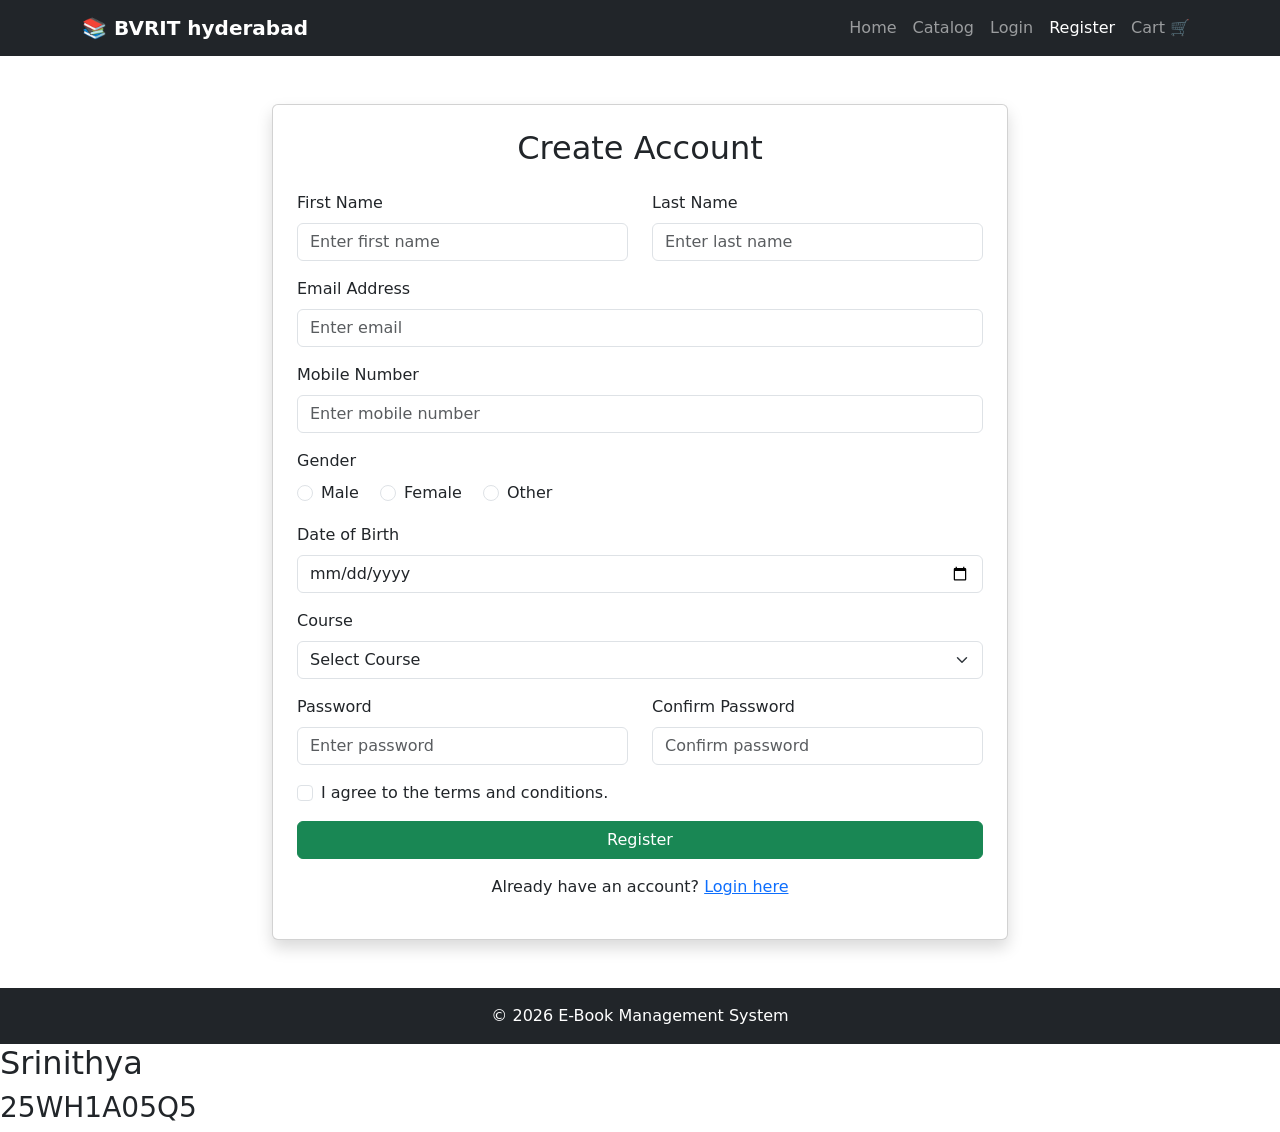
<file: register.html>
<!DOCTYPE html>

<html lang="en">

<head>


<meta charset="UTF-8">

<meta name="viewport"
      content="width=device-width, initial-scale=1.0">

<title>Registration - E-Book Store</title>

<!-- Bootstrap CSS -->

<link href="https://cdn.jsdelivr.net/npm/bootstrap@5.3.8/dist/css/bootstrap.min.css"
      rel="stylesheet">


</head>

<body>
<!-- ================= NAVBAR ================= -->

<nav class="navbar navbar-expand-lg navbar-dark bg-dark">


<div class="container">

    <a class="navbar-brand fw-bold"
       href="index.html">

        📚 BVRIT hyderabad

    </a>


    <button class="navbar-toggler"
            type="button"
            data-bs-toggle="collapse"
            data-bs-target="#navbarNav">

        <span class="navbar-toggler-icon"></span>

    </button>
    <div class="collapse navbar-collapse"
         id="navbarNav">

        <ul class="navbar-nav ms-auto">

            <li class="nav-item">
                <a class="nav-link"
                   href="index.html">
                    Home
                </a>
            </li>

            <li class="nav-item">
                <a class="nav-link"
                   href="catalog.html">
                    Catalog
                </a>
            </li>

            <li class="nav-item">
                <a class="nav-link"
                   href="login.html">
                    Login
                </a>
            </li>

            <li class="nav-item">
                <a class="nav-link active"
                   href="register.html">
                    Register
                </a>
            </li>

            <li class="nav-item">
                <a class="nav-link"
                   href="cart.html">
                    Cart 🛒
                </a>
            </li>

        </ul>

    </div>

</div>


</nav>

<!-- ================= REGISTRATION ================= -->

<div class="container my-5">


<div class="row justify-content-center">

    <div class="col-12 col-md-10 col-lg-8">

        <div class="card shadow">

            <div class="card-body p-4">

                <h2 class="text-center mb-4">
                    Create Account
                </h2>


                <form>


                    <!-- Name -->

                    <div class="row">

                        <div class="col-12 col-md-6 mb-3">

                            <label for="firstName"
                                   class="form-label">

                                First Name

                            </label>

                            <input type="text"
                                   id="firstName"
                                   class="form-control"
                                   placeholder="Enter first name"
                                   required>

                        </div>


                        <div class="col-12 col-md-6 mb-3">

                            <label for="lastName"
                                   class="form-label">

                                Last Name

                            </label>

                            <input type="text"
                                   id="lastName"
                                   class="form-control"
                                   placeholder="Enter last name"
                                   required>

                        </div>

                    </div>


                    <!-- Email -->

                    <div class="mb-3">

                        <label for="email"
                               class="form-label">

                            Email Address

                        </label>

                        <input type="email"
                               id="email"
                               class="form-control"
                               placeholder="Enter email"
                               required>

                    </div>


                    <!-- Mobile -->

                    <div class="mb-3">

                        <label for="mobile"
                               class="form-label">

                            Mobile Number

                        </label>

                        <input type="tel"
                               id="mobile"
                               class="form-control"
                               placeholder="Enter mobile number"
                               required>

                    </div>


                    <!-- Gender -->

                    <div class="mb-3">

                        <label class="form-label">
                            Gender
                        </label>

                        <div>

                            <div class="form-check form-check-inline">

                                <input class="form-check-input"
                                       type="radio"
                                       name="gender"
                                       id="male"
                                       value="male">

                                <label class="form-check-label"
                                       for="male">

                                    Male

                                </label>

                            </div>


                            <div class="form-check form-check-inline">

                                <input class="form-check-input"
                                       type="radio"
                                       name="gender"
                                       id="female"
                                       value="female">

                                <label class="form-check-label"
                                       for="female">

                                    Female

                                </label>

                            </div>


                            <div class="form-check form-check-inline">

                                <input class="form-check-input"
                                       type="radio"
                                       name="gender"
                                       id="other"
                                       value="other">

                                <label class="form-check-label"
                                       for="other">

                                    Other

                                </label>

                            </div>

                        </div>

                    </div>


                    <!-- Date of Birth -->

                    <div class="mb-3">

                        <label for="dob"
                               class="form-label">

                            Date of Birth

                        </label>

                        <input type="date"
                               id="dob"
                               class="form-control">

                    </div>


                    <!-- Course -->

                    <div class="mb-3">

                        <label for="course"
                               class="form-label">

                            Course

                        </label>

                        <select id="course"
                                class="form-select">

                            <option selected>
                                Select Course
                            </option>

                            <option>
                                B.Tech
                            </option>

                            <option>
                                M.Tech
                            </option>

                            <option>
                                MCA
                            </option>

                            <option>
                                MBA
                            </option>

                        </select>

                    </div>


                    <!-- Password -->

                    <div class="row">

                        <div class="col-12 col-md-6 mb-3">

                            <label for="password"
                                   class="form-label">

                                Password

                            </label>

                            <input type="password"
                                   id="password"
                                   class="form-control"
                                   placeholder="Enter password"
                                   required>

                        </div>


                        <div class="col-12 col-md-6 mb-3">

                            <label for="confirmPassword"
                                   class="form-label">

                                Confirm Password

                            </label>

                            <input type="password"
                                   id="confirmPassword"
                                   class="form-control"
                                   placeholder="Confirm password"
                                   required>

                        </div>

                    </div>


                    <!-- Terms -->

                    <div class="form-check mb-3">

                        <input class="form-check-input"
                               type="checkbox"
                               id="terms"
                               required>

                        <label class="form-check-label"
                               for="terms">

                            I agree to the terms and conditions.

                        </label>

                    </div>


                    <!-- Submit -->

                    <button type="submit"
                            class="btn btn-success w-100">

                        Register

                    </button>


                </form>


                <p class="text-center mt-3">

                    Already have an account?

                    <a href="login.html">
                        Login here
                    </a>

                </p>

            </div>

        </div>

    </div>

</div>


</div>

<!-- ================= FOOTER ================= -->

<footer class="bg-dark text-white text-center p-3">


<p class="mb-0">
    © 2026 E-Book Management System
</p>


</footer>

<!-- Bootstrap JavaScript -->

<script src="https://cdn.jsdelivr.net/npm/bootstrap@5.3.8/dist/js/bootstrap.bundle.min.js">
</script>
<footer>
    <h2> Srinithya</h2>
    <h3>25WH1A05Q5</h3>
</footer>

</body>

</html>
</file>
